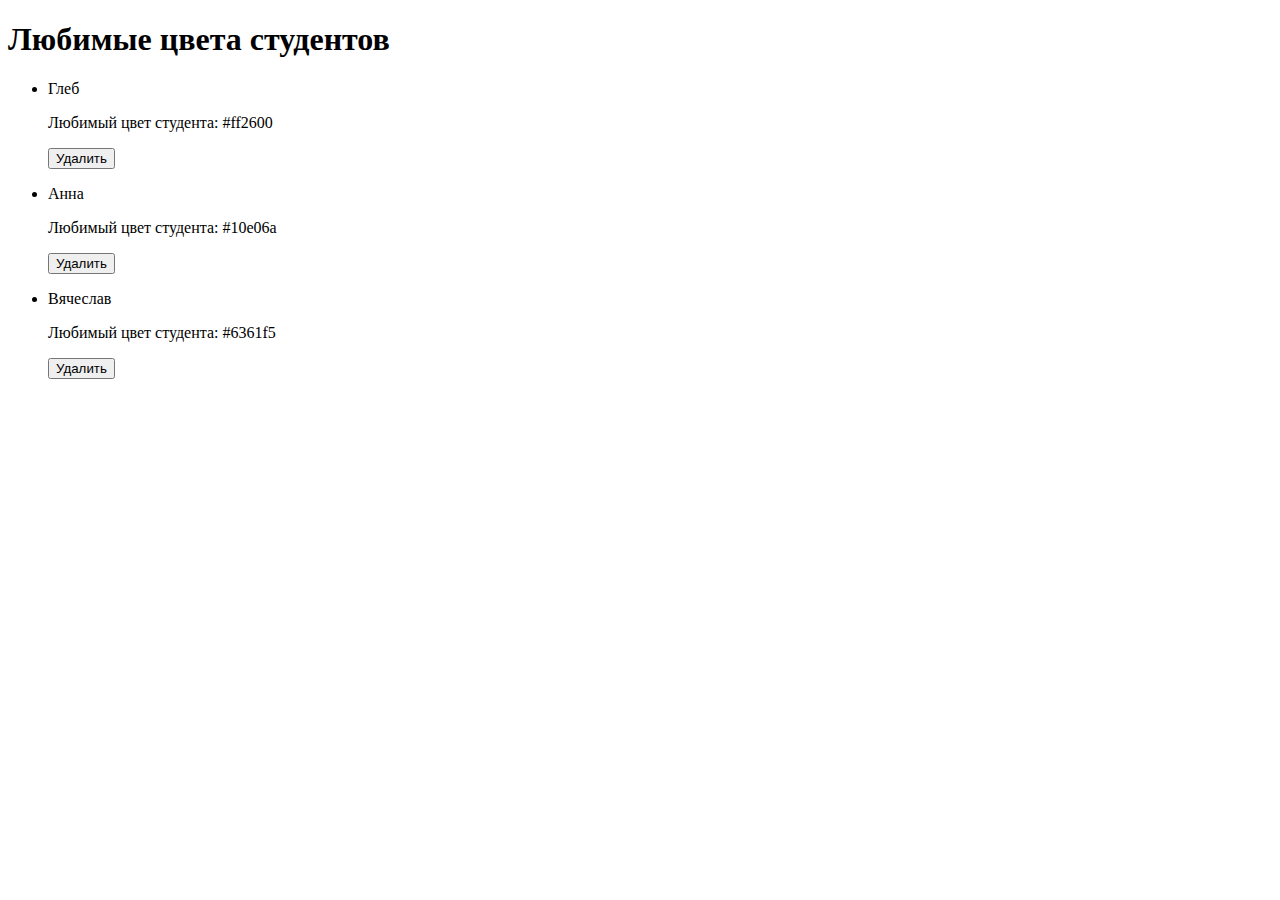
<file: delete-student.html>
<!DOCTYPE html>
<html lang="en">

<head>
    <meta charset="UTF-8">
    <meta name="viewport" content="width=device-width, initial-scale=1.0">
    <title>Document</title>
</head>

<body>
    <h1>Любимые цвета студентов</h1>
    <ul class="students" id="list">
        <!-- Список рендерится из JS -->
    </ul>
    <script type="module" src="./delete-student.js"></script>

</body>

</html>
</file>
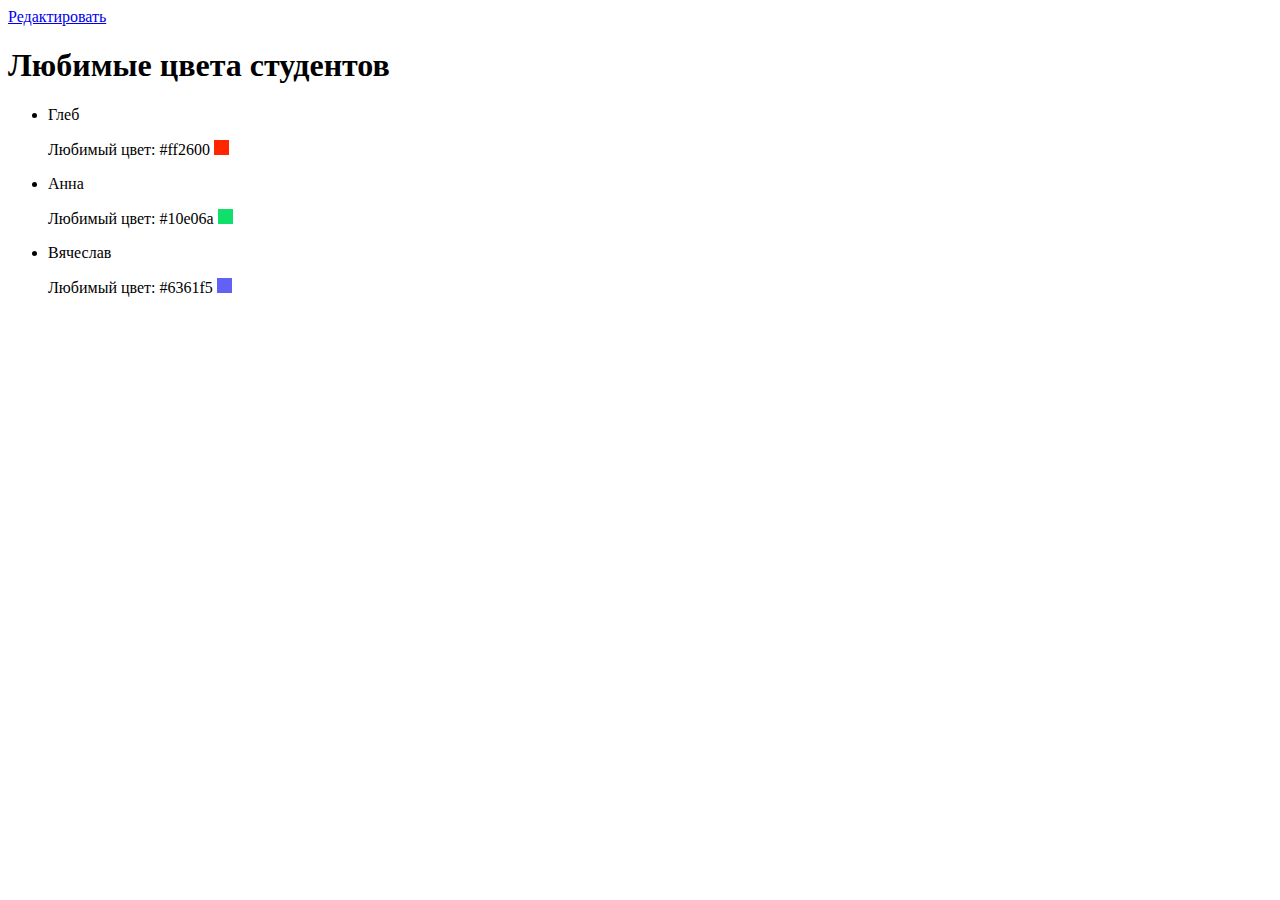
<file: not-editable.html>
<!DOCTYPE html>
<html lang="en">

<head>
    <meta charset="UTF-8">
    <meta name="viewport" content="width=device-width, initial-scale=1.0">
    <title>hw8_task</title>
</head>

<body>
    <!--  Возможность вернуться к редактируемой страничке -->
    <a href='./index.html'>Редактировать</a>
    <h1>Любимые цвета студентов</h1>
    <ul class="students" id="list">
        <!-- Список рендерится из JS -->
    </ul>
    <script type="module" src="./not-editable.js"></script>
</body>

</html>
</file>
